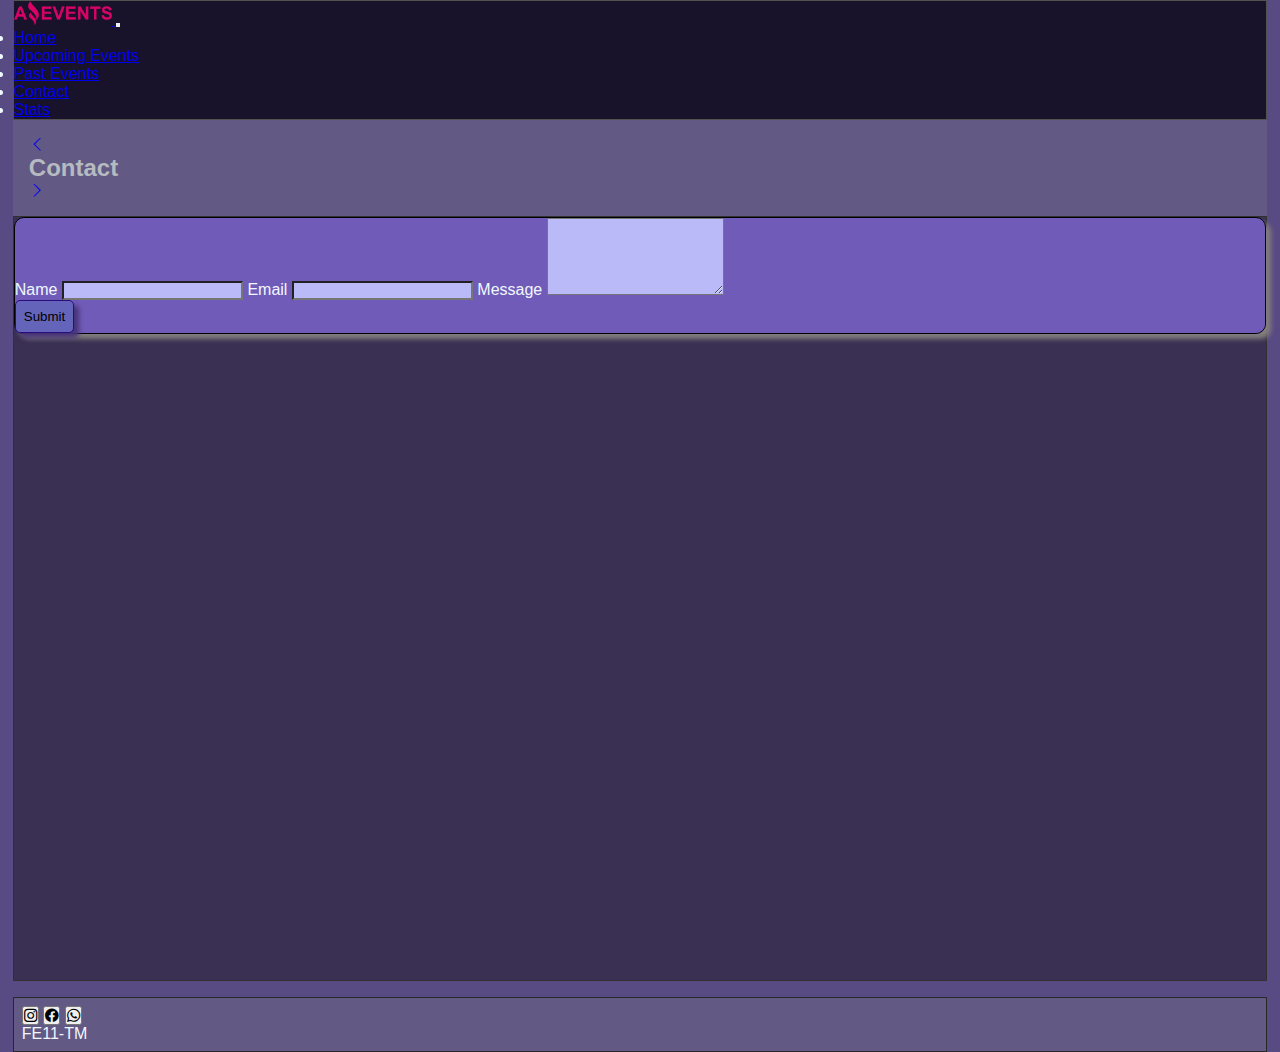
<file: assets/pages/contact.html>
<!DOCTYPE html>
<html lang="en">

<head>
    <meta charset="UTF-8">
    <meta http-equiv="X-UA-Compatible" content="IE=edge">
    <meta name="viewport" content="width=device-width, initial-scale=1.0">
    <title>Amazing Events | Contact</title>
    <link rel="stylesheet" href="../css/style.css">
    <link rel="shortcut icon" href="../img/favicon.ico" type="image/x-icon">
    <link rel="stylesheet" href="https://cdn.jsdelivr.net/npm/bootstrap-icons@1.10.3/font/bootstrap-icons.css">
    <link href="https://cdn.jsdelivr.net/npm/bootstrap@5.3.0-alpha1/dist/css/bootstrap.min.css" rel="stylesheet"
        integrity="sha384-GLhlTQ8iRABdZLl6O3oVMWSktQOp6b7In1Zl3/Jr59b6EGGoI1aFkw7cmDA6j6gD" crossorigin="anonymous">
</head>

<body>
    <header>
        <!-- Navigatiob Bar -->
        <nav class="navbar navbar-expand-lg  bg-dark.bg-gradient">
            <div class="container-fluid">
                <a class="navbar-brand" href="#">
                    <img src="../img/LogoAmazingEvents.png" alt="Logo" height="24"
                        class="d-inline-block align-text-top">
                </a>
                <button class="navbar-toggler bg-secondary" type="button" data-bs-toggle="collapse"
                    data-bs-target="#navbarNav" aria-controls="navbarNav" aria-expanded="false"
                    aria-label="Toggle navigation">
                    <span class="navbar-toggler-icon"></span>
                </button>
                <div class="collapse navbar-collapse" id="navbarNav">
                    <ul class="navbar-nav">
                        <li class="nav-item p-2">
                            <!--<a class="nav-link active" aria-current="page" href="#">Home</a>-->
                            <a href="../../index.html" class="btn btn-secondary" aria-current="page">Home</a>
                        </li>
                        <li class="nav-item p-2">
                            <a class="btn btn-secondary" href="./upcomingEvents.html">Upcoming Events</a>
                        </li>
                        <li class="nav-item p-2">
                            <a class="btn btn-secondary" href="./pastEvents.html">Past Events</a>
                        </li>
                        <li class="nav-item p-2">
                            <a class="btn btn-secondary active" href="#">Contact</a>
                        </li>
                        <li class="nav-item p-2">
                            <a class="btn btn-secondary" href="./stats.html">Stats</a>
                        </li>
                    </ul>
                </div>
            </div>
        </nav>

        <!-- Carousel-->
        <div class="container slider">
            <div class="d-flex justify-content-between">
                <a href="./pastEvents.html" class="btn btn-trasparent btn-lg" tabindex="-1" role="button">
                    <i class="bi bi-chevron-left"></i>
                </a>
                <h2 class="align-self-center">Contact</h2>
                <a class="btn bg-trasparent btn-lg" href="./stats.html" tabindex="-1" role="button">
                    <i class="bi bi-chevron-right"></i>
                </a>

            </div>
        </div>



    </header>

    <main>

        <!-- Formulario Contacto -->
        <div class="container g-2">
            <form class="contact row d-flex justify-content-center">

                <div class="m-3 p-3  col-7">
                    <label for="nameInput" class="form-label">Name</label>
                    <input type="text" class="form-control mb-2" id="nameInput">


                    <label for="emailInput" class="form-label">Email</label>
                    <input type="email" class="form-control mb-2" id="emailInput">

                    <label for="msnInput" class="form-label">Message</label>
                    <textarea class="form-control" id="msnInput" rows="5"></textarea>
                    <div id="btn-sub" class="d-flex justify-content-end">
                        <button type="button" class="btnsub m-3">Submit</button>

                    </div>
                </div>
            </form>
        </div>
    </main>

    <footer>
        <div class="container-fluid mt-0 d-inline-flex justify-content-between feet">
            <div>
                <button type="button" class="btn btn-danger btn-sm rounded-5">
                    <i class="bi bi-instagram"></i>
                </button>
                <button type="button" class="btn btn-primary btn-sm rounded-5">
                    <i class="bi bi-facebook"></i>
                </button>
                <button type="button" class="btn btn-success btn-sm rounded-5">
                    <i class="bi bi-whatsapp rounded-2"></i>
                </button>
            </div>

            <div>
                <span class="p-2 align-middle fs-4">FE11-TM</span>
            </div>
        </div>

    </footer>
    <script src="https://cdn.jsdelivr.net/npm/bootstrap@5.3.0-alpha1/dist/js/bootstrap.bundle.min.js"
        integrity="sha384-w76AqPfDkMBDXo30jS1Sgez6pr3x5MlQ1ZAGC+nuZB+EYdgRZgiwxhTBTkF7CXvN"
        crossorigin="anonymous"></script>
</body>


</html>
</file>
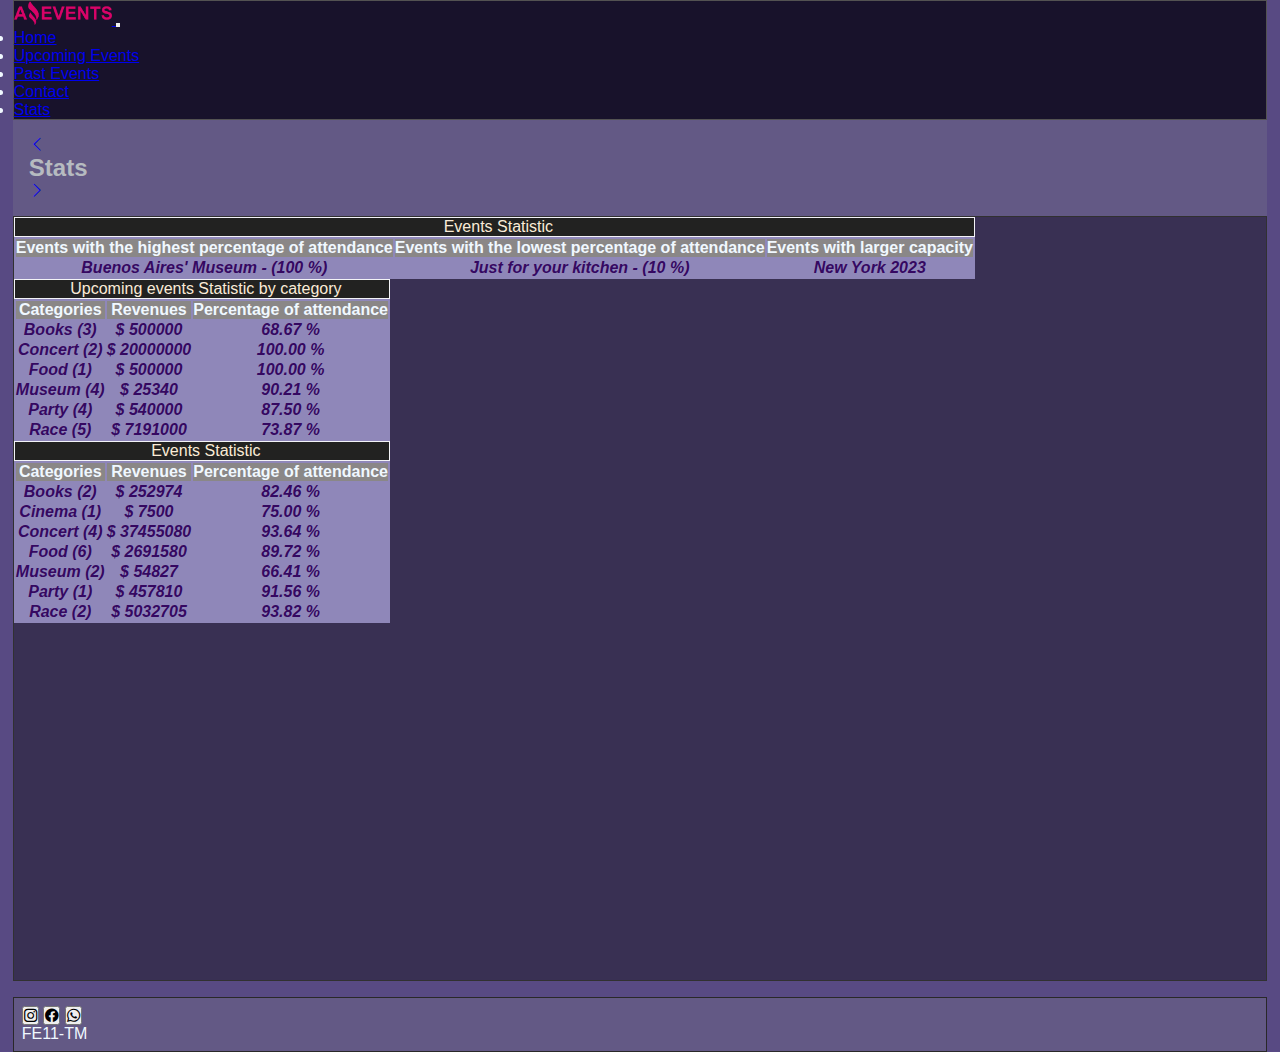
<file: assets/pages/stats.html>
<!DOCTYPE html>
<html lang="en">

<head>
    <meta charset="UTF-8">
    <meta http-equiv="X-UA-Compatible" content="IE=edge">
    <meta name="viewport" content="width=device-width, initial-scale=1.0">
    <title>Amazing Events | Stats</title>
    <link rel="stylesheet" href="../css/style.css">
    <link rel="shortcut icon" href="../img/favicon.ico" type="image/x-icon">
    <link rel="stylesheet" href="https://cdn.jsdelivr.net/npm/bootstrap-icons@1.10.3/font/bootstrap-icons.css">
    <link href="https://cdn.jsdelivr.net/npm/bootstrap@5.3.0-alpha1/dist/css/bootstrap.min.css" rel="stylesheet"
        integrity="sha384-GLhlTQ8iRABdZLl6O3oVMWSktQOp6b7In1Zl3/Jr59b6EGGoI1aFkw7cmDA6j6gD" crossorigin="anonymous">
</head>

<body>
    <header>
        <!-- Navigatiob Bar -->
        <nav class="navbar navbar-expand-lg  bg-dark.bg-gradient">
            <div class="container-fluid">
                <a class="navbar-brand" href="#">
                    <img src="../img/LogoAmazingEvents.png" alt="Logo" height="24"
                        class="d-inline-block align-text-top">
                </a>
                <button class="navbar-toggler" type="button" data-bs-toggle="collapse" data-bs-target="#navbarNav"
                    aria-controls="navbarNav" aria-expanded="false" aria-label="Toggle navigation">
                    <span class="navbar-toggler-icon bg-secondary"></span>
                </button>
                <div class="collapse navbar-collapse" id="navbarNav">
                    <ul class="navbar-nav">
                        <li class="nav-item p-2">
                            <!--<a class="nav-link active" aria-current="page" href="#">Home</a>-->
                            <a href="/index.html" class="btn btn-secondary" aria-current="page">Home</a>
                        </li>
                        <li class="nav-item p-2">
                            <a class="btn btn-secondary" href="./upcomingEvents.html">Upcoming Events</a>
                        </li>
                        <li class="nav-item p-2">
                            <a class="btn btn-secondary" href="./pastEvents.html">Past Events</a>
                        </li>
                        <li class="nav-item p-2">
                            <a class="btn btn-secondary" href="./contact.html">Contact</a>
                        </li>
                        <li class="nav-item p-2">
                            <a class="btn btn-secondary active" href="#">Stats</a>
                        </li>
                    </ul>
                </div>
            </div>
        </nav>

        <!-- Carousel-->
        <div class="container slider">
            <div class="d-flex justify-content-between">
                <a href="./contact.html" class="btn btn-trasparent btn-lg" tabindex="-1" role="button">
                    <i class="bi bi-chevron-left"></i>
                </a>
                <h2 class="align-self-center">Stats</h2>
                <a class="btn bg-trasparent btn-lg" href="/index.html" tabindex="-1" role="button">
                    <i class="bi bi-chevron-right"></i>
                </a>

            </div>
        </div>



    </header>

    <main class="bg-secondary">

        <div class="container">
            <div class="row d-flex justify-content-center">
                <table class="table table-bordered  mt-3 mb-0 col-10 caption-top ">
                    <caption>Events Statistic</caption>
                    <thead>
                        <tr>
                            <th>Events with the highest percentage of attendance</th>
                            <th>Events with the lowest percentage of attendance</th>
                            <th>Events with larger capacity</th>
                        </tr>
                    </thead>
                    <tbody class="tblA">

                    </tbody>
                </table>

                <table class="table table-hover table-bordered mb-0 col-10  caption-top">
                    <caption>Upcoming events Statistic by category</caption>
                    <thead>
                        <tr>
                            <th>Categories</th>
                            <th>Revenues</th>
                            <th>Percentage of attendance</th>
                        </tr>
                    </thead>
                    <tbody class="tblB">


                    </tbody>
                </table>

                <table class="table table-hover table-bordered  mb-3 col-10 caption-top">

                    <caption>Events Statistic</caption>
                    <thead>
                        <tr>
                            <th>Categories</th>
                            <th>Revenues</th>
                            <th>Percentage of attendance</th>
                        </tr>
                    </thead>
                    <tbody class="tblC">

                    </tbody>
                </table>
            </div>

        </div>




    </main>

    <footer>
        <div class="container-fluid mt-0 d-inline-flex justify-content-between feet">
            <div>
                <button type="button" class="btn btn-danger btn-sm rounded-5">
                    <i class="bi bi-instagram"></i>
                </button>
                <button type="button" class="btn btn-primary btn-sm rounded-5">
                    <i class="bi bi-facebook"></i>
                </button>
                <button type="button" class="btn btn-success btn-sm rounded-5">
                    <i class="bi bi-whatsapp rounded-2"></i>
                </button>
            </div>
            <div>
                <span class="p-2 align-middle fs-4">FE11-TM</span>
            </div>
        </div>

    </footer>

    <script src="https://cdn.jsdelivr.net/npm/bootstrap@5.3.0-alpha1/dist/js/bootstrap.bundle.min.js"
        integrity="sha384-w76AqPfDkMBDXo30jS1Sgez6pr3x5MlQ1ZAGC+nuZB+EYdgRZgiwxhTBTkF7CXvN"
        crossorigin="anonymous"></script>

    <script type="module" src="../scripts/functions.js"></script>
    <script type="module" src="../scripts/stats.js"></script>

</body>


</html>
</file>
<file: assets/css/style.css>
* {
    margin: 0;
    padding: 0;
    box-sizing: border-box;
    font-family: sans-serif;
}

html {
    background: rgb(88, 74, 131);
    color: aliceblue;
    max-width: 100vw;
    height: 98%;
    padding: 0 0.8em 0 0.8em;

}

body {
    background-color: rgb(21, 139, 27);
    height: 100vh;
}

main {
    min-height: 85%;
    background-color: rgb(57, 48, 83);
    border: 1px solid rgb(49, 49, 49);
}

footer {
    background-color: blueviolet;
}

.navbar {
    border: 1px solid rgb(83, 82, 82);
    background-color: rgb(24, 18, 43);


}

header {
    margin-bottom: 0;
    margin-top: 0;
    background-color: rgb(99, 89, 133);
}

.navbar-collapse {
    justify-content: flex-end;
    margin-right: 2rem;
    margin-top: 0;
}

.carousel {
    width: 100%;
    height: 10%;
}

.feet {
    width: 100%;
    margin-top: 1rem;
    padding: .5rem;
    border: 1px solid rgb(41, 40, 40);
    background-color: rgb(99, 89, 133);
}

.ccards {

    background-color: rgb(209, 204, 204);
    margin: 1rem 0.8rem 1rem 0.8rem;
    font-size: 15px;


}

.detailcard {
    max-height: 100%;
    background-color: rgb(57, 48, 83);
    border: 1px solid rgb(80, 68, 117);
}

.check {
    color: antiquewhite;
}

.cards {
    background-color: rgb(57, 48, 83);
    border: 1px solid rgb(49, 49, 49);

}

.cards h5 {
    font-weight: bold;
}

.cardDetail-img {
    height: 100%;
    width: 100%;
    /*align-self: center;*/
    object-position: center center;
    object-fit: cover;
    box-shadow: 10px 5px 5px rgb(49, 49, 49);
}

.card-img-top {
    height: 35vh;
    max-width: 90%;
    margin-top: .5rem;
    align-self: center;
    object-fit: cover;
    box-shadow: 10px 5px 5px rgb(49, 49, 49);
}

.card {
    background-color: rgb(224, 215, 250);
}

.icons {
    margin: .5rem;
    padding: .4rem;
    border: 1px solid black;
    border-radius: 5px;
}

svg text {
    font-size: 50px;
}

@media (max-width: 500px) {

    .table {
        font-size: .8rem;
    }
}

@media (min-width: 500px) {
    .table {
        font-size: 1rem;
    }
}


td {

    text-align: center;
    font-weight: bolder;
    font-style: italic;
    color: #33045ff8;
}

tr {
    border: 1px solid rgb(102, 7, 35);
    padding: 1px;
}

thead {
    background-color: rgb(138, 135, 135);
}

tblStat {
    margin: 1rem;
}

.table {
    table-layout: fixed;
    background-color: rgb(143, 135, 185);
}

.table>caption {
    border: 1px solid rgb(243, 243, 247);
    background-color: rgb(34, 34, 33);
    color: antiquewhite;
    padding-left: .5rem;

}

.slider {
    padding: 1rem;
    color: rgb(182, 187, 192);

}

.contact div {
    box-shadow: 5px 5px 5px rgb(131, 126, 126);
    border: 1px solid black;
    border-radius: 10px;
    background-color: rgb(112, 92, 184);

}

.contact input,
.contact textarea {
    background-color: rgb(186, 186, 248);
}

.btnsub {
    border: 1px solid rgb(42, 12, 126);
    background-color: rgb(100, 100, 187);
    box-shadow: 5px 5px 5px rgb(71, 52, 121);
    padding: .5rem;
    border-radius: 5px;
}

#btn-sub {
    border: 0;
    box-shadow: none;
}

.bg-custom-1 {
    background-color: rgba(129, 120, 156, 0.973) !important;
}

.form-check {
    font-size: .9rem;
}

.message {
    border: 1px solid bisque;
    border-radius: 10px;
    background-color: rgb(10, 51, 78);
    box-shadow: 5px 5px 5px rgb(112, 98, 148);
    ;
}
</file>
